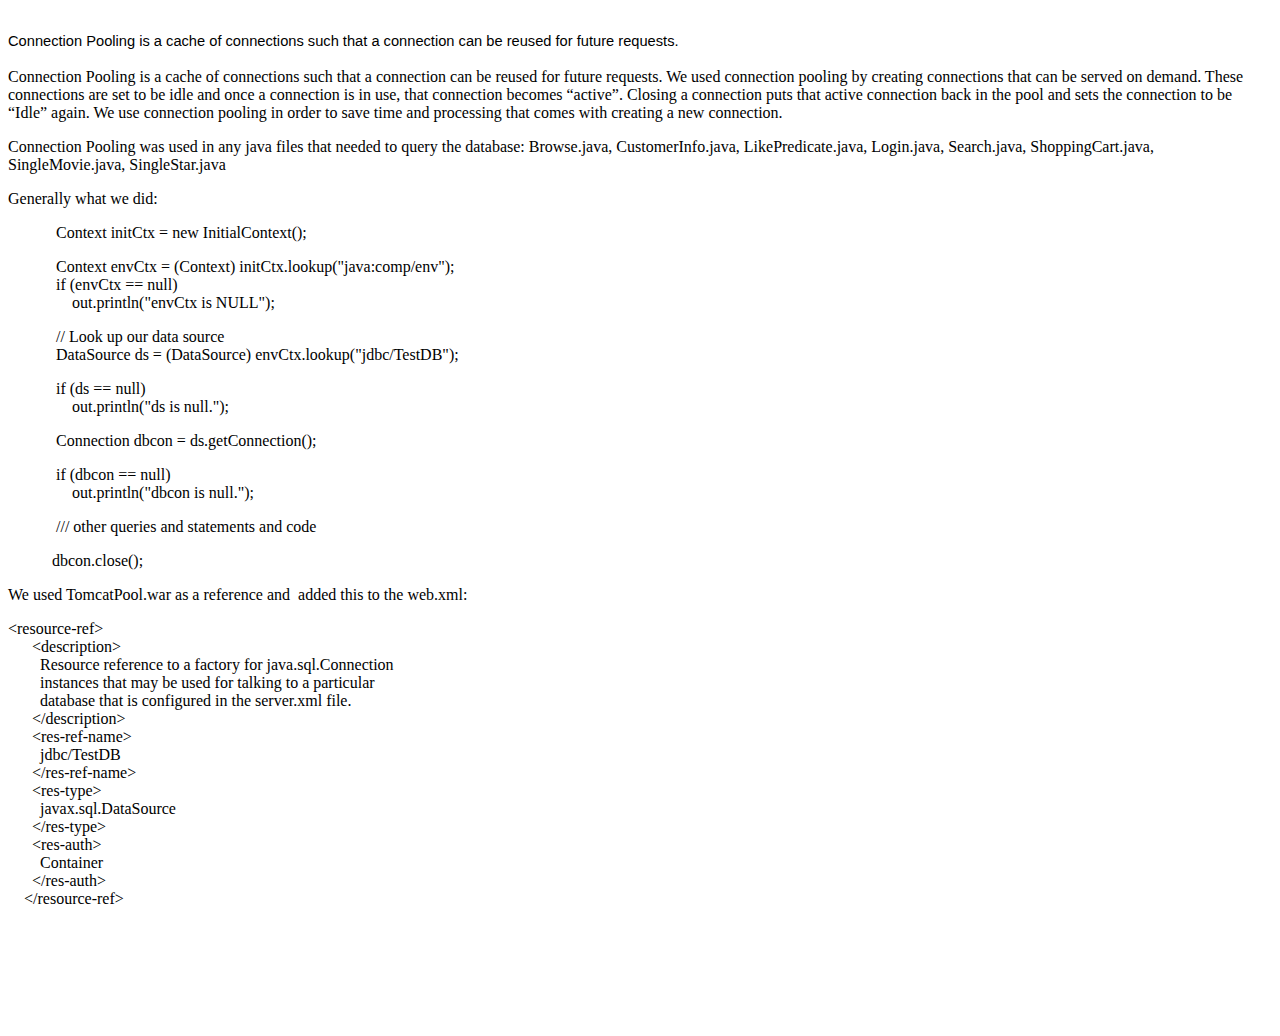
<file: WebContent/reports/connection_pooling/index.html>
<!DOCTYPE html>
<html>
<head>
<meta charset="ISO-8859-1">
<title>Insert title here</title>
</head><p dir="ltr" style="line-height:1.38;margin-top:0pt;margin-bottom:0pt;">
<span id="docs-internal-guid-6029a0c3-9ebf-0edd-70ec-ff6bf0244211">
<span style="font-size: 14.6667px; font-family: Arial; color: rgb(0, 0, 0); vertical-align: baseline; white-space: pre-wrap; background-color: transparent;">
Connection Pooling is a cache of connections such that a connection can be reused for future requests. 
<p>Connection Pooling is a cache of connections such that a connection can be reused for future requests. We used connection pooling by creating connections that can be served on demand. These connections are set to be idle and once a connection is in use, that connection becomes &ldquo;active&rdquo;. Closing a connection puts that active connection back in the pool and sets the connection to be &ldquo;Idle&rdquo; again. We use connection pooling in order to save time and processing that comes with creating a new connection.</p>

<p>Connection Pooling was used in any java files that needed to query the database: Browse.java, CustomerInfo.java, LikePredicate.java, Login.java, Search.java, ShoppingCart.java, SingleMovie.java, SingleStar.java</p>

<p>Generally what we did:&nbsp;</p>

<p>&nbsp; &nbsp; &nbsp; &nbsp; &nbsp; &nbsp; Context initCtx = new InitialContext();</p>

<p>&nbsp;&nbsp; &nbsp;&nbsp;&nbsp; &nbsp;&nbsp;&nbsp; &nbsp;Context envCtx = (Context) initCtx.lookup(&quot;java:comp/env&quot;);<br />
&nbsp;&nbsp; &nbsp;&nbsp;&nbsp; &nbsp;&nbsp;&nbsp; &nbsp;if (envCtx == null)<br />
&nbsp;&nbsp; &nbsp;&nbsp;&nbsp; &nbsp;&nbsp;&nbsp; &nbsp;&nbsp;&nbsp; &nbsp;out.println(&quot;envCtx is NULL&quot;);</p>

<p>&nbsp;&nbsp; &nbsp;&nbsp;&nbsp; &nbsp;&nbsp;&nbsp; &nbsp;// Look up our data source<br />
&nbsp;&nbsp; &nbsp;&nbsp;&nbsp; &nbsp;&nbsp;&nbsp; &nbsp;DataSource ds = (DataSource) envCtx.lookup(&quot;jdbc/TestDB&quot;);</p>

<p>&nbsp;&nbsp; &nbsp;&nbsp;&nbsp; &nbsp;&nbsp;&nbsp; &nbsp;if (ds == null)<br />
&nbsp;&nbsp; &nbsp;&nbsp;&nbsp; &nbsp;&nbsp;&nbsp; &nbsp;&nbsp;&nbsp; &nbsp;out.println(&quot;ds is null.&quot;);</p>

<p>&nbsp;&nbsp; &nbsp;&nbsp;&nbsp; &nbsp;&nbsp;&nbsp; &nbsp;Connection dbcon = ds.getConnection();</p>

<p>&nbsp;&nbsp; &nbsp;&nbsp;&nbsp; &nbsp;&nbsp;&nbsp; &nbsp;if (dbcon == null)<br />
&nbsp;&nbsp; &nbsp;&nbsp;&nbsp; &nbsp;&nbsp;&nbsp; &nbsp;&nbsp;&nbsp; &nbsp;out.println(&quot;dbcon is null.&quot;);</p>

<p>&nbsp; &nbsp; &nbsp; &nbsp; &nbsp; &nbsp; /// other queries and statements and code</p>

<p>&nbsp; &nbsp; &nbsp; &nbsp; &nbsp; &nbsp;dbcon.close();</p>

<p>We used TomcatPool.war as a reference and &nbsp;added this to the web.xml:&nbsp;</p>

<p>&lt;resource-ref&gt;<br />
&nbsp;&nbsp; &nbsp; &nbsp;&lt;description&gt;<br />
&nbsp;&nbsp; &nbsp; &nbsp; &nbsp;Resource reference to a factory for java.sql.Connection<br />
&nbsp;&nbsp; &nbsp; &nbsp; &nbsp;instances that may be used for talking to a particular<br />
&nbsp;&nbsp; &nbsp; &nbsp; &nbsp;database that is configured in the server.xml file.<br />
&nbsp;&nbsp; &nbsp; &nbsp;&lt;/description&gt;<br />
&nbsp;&nbsp; &nbsp; &nbsp;&lt;res-ref-name&gt;<br />
&nbsp;&nbsp; &nbsp; &nbsp; &nbsp;jdbc/TestDB<br />
&nbsp;&nbsp; &nbsp; &nbsp;&lt;/res-ref-name&gt;<br />
&nbsp;&nbsp; &nbsp; &nbsp;&lt;res-type&gt;<br />
&nbsp;&nbsp; &nbsp; &nbsp; &nbsp;javax.sql.DataSource<br />
&nbsp;&nbsp; &nbsp; &nbsp;&lt;/res-type&gt;<br />
&nbsp;&nbsp; &nbsp; &nbsp;&lt;res-auth&gt;<br />
&nbsp;&nbsp; &nbsp; &nbsp; &nbsp;Container<br />
&nbsp;&nbsp; &nbsp; &nbsp;&lt;/res-auth&gt;<br />
&nbsp;&nbsp; &nbsp;&lt;/resource-ref&gt;</p>

<p>&nbsp;</p>

<p>&nbsp;</p>
</span></span></p>

<div>&nbsp;</div>

<div>&nbsp;</div>

<body>

</body>
</html>
</file>
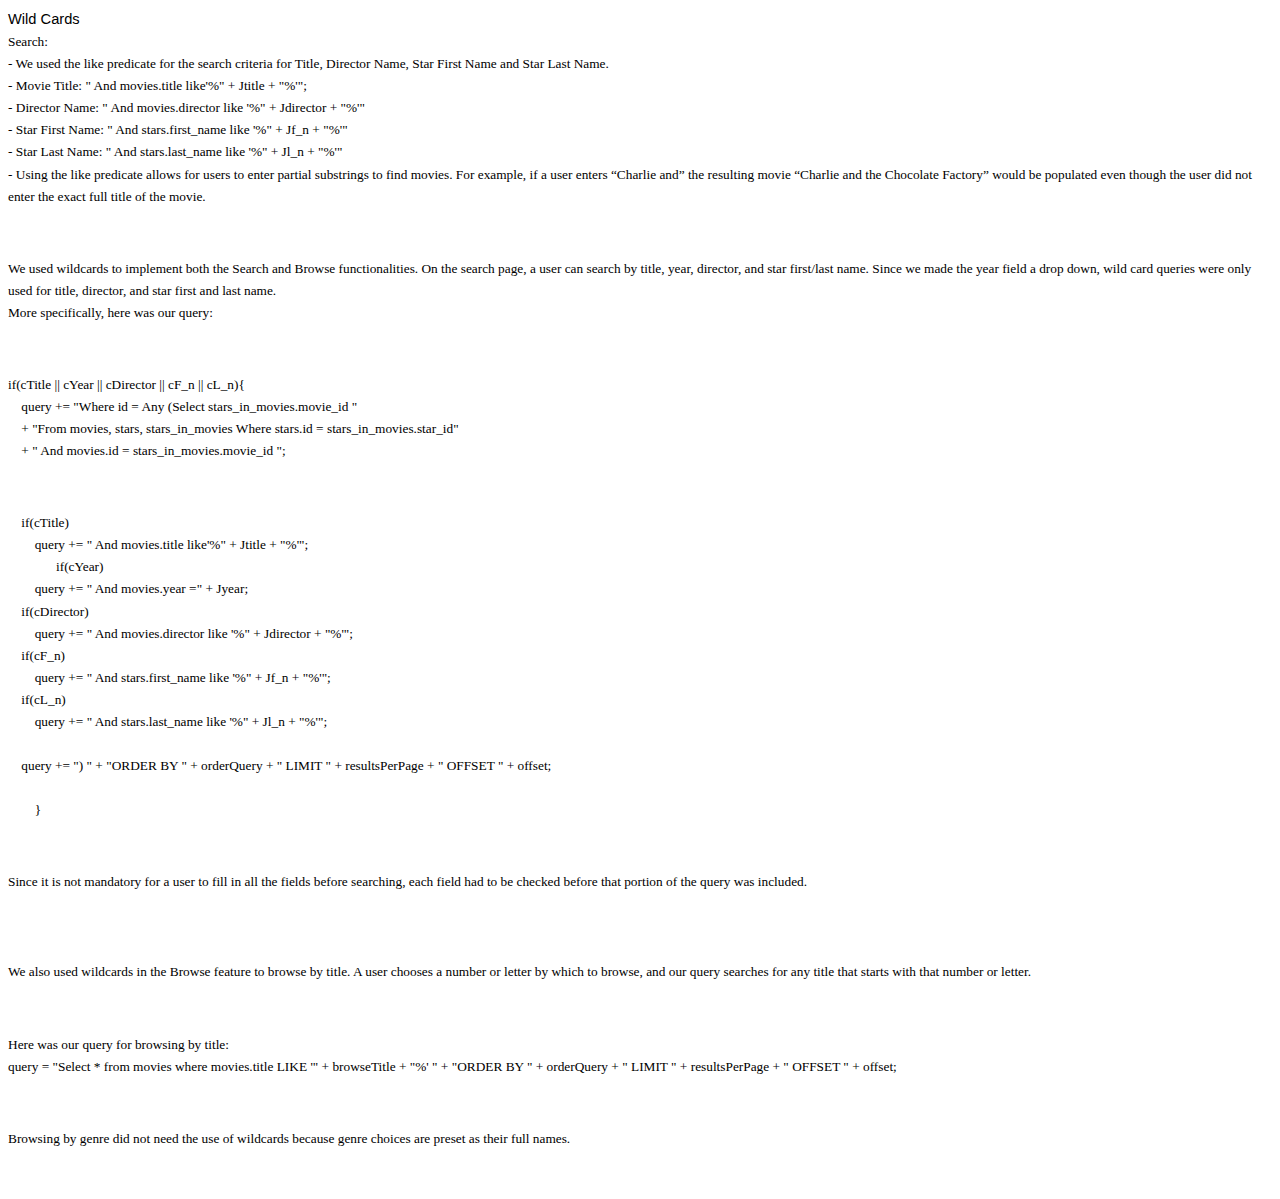
<file: WebContent/reports/like-predicate/index.html>
<!DOCTYPE html>
<html>
<head>
<meta charset="ISO-8859-1">
<title>Like Predicate Page</title>
</head>
<body>
<p dir="ltr" style="line-height:1.38;margin-top:0pt;margin-bottom:0pt;"><span id="docs-internal-guid-dc037e00-9b2a-5a73-2a3f-879ae6a09dc3"><span style="font-size: 14.6667px; font-family: Arial; color: rgb(0, 0, 0); vertical-align: baseline; white-space: pre-wrap; background-color: transparent;">Wild Cards </span></span></p>

<p dir="ltr" style="line-height:1.38;margin-top:0pt;margin-bottom:0pt;"><span id="docs-internal-guid-dc037e00-9b2a-5a73-2a3f-879ae6a09dc3"><span style="font-size: 13.3333px; font-family: Verdana; color: rgb(0, 0, 0); vertical-align: baseline; white-space: pre-wrap;">Search: </span></span></p>

<p dir="ltr" style="line-height:1.38;margin-top:0pt;margin-bottom:0pt;"><span id="docs-internal-guid-dc037e00-9b2a-5a73-2a3f-879ae6a09dc3"><span style="font-size: 13.3333px; font-family: Verdana; color: rgb(0, 0, 0); vertical-align: baseline; white-space: pre-wrap;">- We used the like predicate for the search criteria for Title, Director Name, Star First Name and Star Last Name. </span></span></p>

<p dir="ltr" style="line-height:1.38;margin-top:0pt;margin-bottom:0pt;"><span id="docs-internal-guid-dc037e00-9b2a-5a73-2a3f-879ae6a09dc3"><span style="font-size: 13.3333px; font-family: Verdana; color: rgb(0, 0, 0); vertical-align: baseline; white-space: pre-wrap;">- Movie Title: &quot; And movies.title like&#39;%&quot; + Jtitle + &quot;%&#39;&quot;;</span></span></p>

<p dir="ltr" style="line-height:1.38;margin-top:0pt;margin-bottom:0pt;"><span id="docs-internal-guid-dc037e00-9b2a-5a73-2a3f-879ae6a09dc3"><span style="font-size: 13.3333px; font-family: Verdana; color: rgb(0, 0, 0); vertical-align: baseline; white-space: pre-wrap;">- Director Name: &quot; And movies.director like &#39;%&quot; + Jdirector + &quot;%&#39;&quot;</span></span></p>

<p dir="ltr" style="line-height:1.38;margin-top:0pt;margin-bottom:0pt;"><span id="docs-internal-guid-dc037e00-9b2a-5a73-2a3f-879ae6a09dc3"><span style="font-size: 13.3333px; font-family: Verdana; color: rgb(0, 0, 0); vertical-align: baseline; white-space: pre-wrap;">- Star First Name: &quot; And stars.first_name like &#39;%&quot; + Jf_n + &quot;%&#39;&quot;</span></span></p>

<p dir="ltr" style="line-height:1.38;margin-top:0pt;margin-bottom:0pt;"><span id="docs-internal-guid-dc037e00-9b2a-5a73-2a3f-879ae6a09dc3"><span style="font-size: 13.3333px; font-family: Verdana; color: rgb(0, 0, 0); vertical-align: baseline; white-space: pre-wrap;">- Star Last Name: &quot; And stars.last_name like &#39;%&quot; + Jl_n + &quot;%&#39;&quot;</span></span></p>

<p dir="ltr" style="line-height:1.38;margin-top:0pt;margin-bottom:0pt;"><span id="docs-internal-guid-dc037e00-9b2a-5a73-2a3f-879ae6a09dc3"><span style="font-size: 13.3333px; font-family: Verdana; color: rgb(0, 0, 0); vertical-align: baseline; white-space: pre-wrap;">- Using the like predicate allows for users to enter partial substrings to find movies. For example, if a user enters &ldquo;Charlie and&rdquo; the resulting movie &ldquo;Charlie and the Chocolate Factory&rdquo; would be populated even though the user did not enter the exact full title of the movie. </span></span></p>

<p>&nbsp;</p>

<p dir="ltr" style="line-height:1.38;margin-top:0pt;margin-bottom:0pt;"><span id="docs-internal-guid-dc037e00-9b2a-5a73-2a3f-879ae6a09dc3"><span style="font-size: 13.3333px; font-family: Verdana; color: rgb(0, 0, 0); vertical-align: baseline; white-space: pre-wrap;">We used wildcards to implement both the Search and Browse functionalities. On the search page, a user can search by title, year, director, and star first/last name. Since we made the year field a drop down, wild card queries were only used for title, director, and star first and last name. </span><br class="kix-line-break" />
<span style="font-size: 13.3333px; font-family: Verdana; color: rgb(0, 0, 0); vertical-align: baseline; white-space: pre-wrap;">More specifically, here was our query:</span></span></p>

<p>&nbsp;</p>

<p dir="ltr" style="line-height:1.38;margin-top:0pt;margin-bottom:0pt;"><span id="docs-internal-guid-dc037e00-9b2a-5a73-2a3f-879ae6a09dc3"><span style="font-size: 13.3333px; font-family: Verdana; color: rgb(0, 0, 0); vertical-align: baseline; white-space: pre-wrap;">if(cTitle || cYear || cDirector || cF_n || cL_n){</span></span></p>

<p dir="ltr" style="line-height:1.38;margin-top:0pt;margin-bottom:0pt;"><span id="docs-internal-guid-dc037e00-9b2a-5a73-2a3f-879ae6a09dc3"><span style="font-size: 13.3333px; font-family: Verdana; color: rgb(0, 0, 0); vertical-align: baseline; white-space: pre-wrap;">&nbsp;&nbsp; &nbsp;</span><span style="font-size: 13.3333px; font-family: Verdana; color: rgb(0, 0, 0); vertical-align: baseline; white-space: pre-wrap;">query += &quot;Where id = Any (Select stars_in_movies.movie_id &quot;</span></span></p>

<p dir="ltr" style="line-height:1.38;margin-top:0pt;margin-bottom:0pt;"><span id="docs-internal-guid-dc037e00-9b2a-5a73-2a3f-879ae6a09dc3"><span style="font-size: 13.3333px; font-family: Verdana; color: rgb(0, 0, 0); vertical-align: baseline; white-space: pre-wrap;">&nbsp;&nbsp; &nbsp;</span><span style="font-size: 13.3333px; font-family: Verdana; color: rgb(0, 0, 0); vertical-align: baseline; white-space: pre-wrap;">+ &quot;From movies, stars, stars_in_movies Where stars.id = stars_in_movies.star_id&quot;</span></span></p>

<p dir="ltr" style="line-height:1.38;margin-top:0pt;margin-bottom:0pt;"><span id="docs-internal-guid-dc037e00-9b2a-5a73-2a3f-879ae6a09dc3"><span style="font-size: 13.3333px; font-family: Verdana; color: rgb(0, 0, 0); vertical-align: baseline; white-space: pre-wrap;">&nbsp;&nbsp; &nbsp;</span><span style="font-size: 13.3333px; font-family: Verdana; color: rgb(0, 0, 0); vertical-align: baseline; white-space: pre-wrap;">+ &quot; And movies.id = stars_in_movies.movie_id &quot;; &nbsp;</span></span></p>

<p>&nbsp;</p>

<p dir="ltr" style="line-height:1.38;margin-top:0pt;margin-bottom:0pt;"><span id="docs-internal-guid-dc037e00-9b2a-5a73-2a3f-879ae6a09dc3"><span style="font-size: 13.3333px; font-family: Verdana; color: rgb(0, 0, 0); vertical-align: baseline; white-space: pre-wrap;">&nbsp;&nbsp; &nbsp;</span><span style="font-size: 13.3333px; font-family: Verdana; color: rgb(0, 0, 0); vertical-align: baseline; white-space: pre-wrap;">if(cTitle)</span></span></p>

<p dir="ltr" style="line-height:1.38;margin-top:0pt;margin-bottom:0pt;"><span id="docs-internal-guid-dc037e00-9b2a-5a73-2a3f-879ae6a09dc3"><span style="font-size: 13.3333px; font-family: Verdana; color: rgb(0, 0, 0); vertical-align: baseline; white-space: pre-wrap;">&nbsp;&nbsp; &nbsp;</span><span style="font-size: 13.3333px; font-family: Verdana; color: rgb(0, 0, 0); vertical-align: baseline; white-space: pre-wrap;">&nbsp;&nbsp; &nbsp;</span><span style="font-size: 13.3333px; font-family: Verdana; color: rgb(0, 0, 0); vertical-align: baseline; white-space: pre-wrap;">query += &quot; And movies.title like&#39;%&quot; + Jtitle + &quot;%&#39;&quot;;</span></span></p>

<p dir="ltr" style="line-height:1.38;margin-top:0pt;margin-bottom:0pt;text-indent: 36pt;"><span id="docs-internal-guid-dc037e00-9b2a-5a73-2a3f-879ae6a09dc3"><span style="font-size: 13.3333px; font-family: Verdana; color: rgb(0, 0, 0); vertical-align: baseline; white-space: pre-wrap;">if(cYear)</span></span></p>

<p dir="ltr" style="line-height:1.38;margin-top:0pt;margin-bottom:0pt;"><span id="docs-internal-guid-dc037e00-9b2a-5a73-2a3f-879ae6a09dc3"><span style="font-size: 13.3333px; font-family: Verdana; color: rgb(0, 0, 0); vertical-align: baseline; white-space: pre-wrap;">&nbsp;&nbsp; &nbsp;</span><span style="font-size: 13.3333px; font-family: Verdana; color: rgb(0, 0, 0); vertical-align: baseline; white-space: pre-wrap;">&nbsp;&nbsp; &nbsp;</span><span style="font-size: 13.3333px; font-family: Verdana; color: rgb(0, 0, 0); vertical-align: baseline; white-space: pre-wrap;">query += &quot; And movies.year =&quot; + Jyear;</span></span></p>

<p dir="ltr" style="line-height:1.38;margin-top:0pt;margin-bottom:0pt;"><span id="docs-internal-guid-dc037e00-9b2a-5a73-2a3f-879ae6a09dc3"><span style="font-size: 13.3333px; font-family: Verdana; color: rgb(0, 0, 0); vertical-align: baseline; white-space: pre-wrap;">&nbsp;&nbsp; &nbsp;</span><span style="font-size: 13.3333px; font-family: Verdana; color: rgb(0, 0, 0); vertical-align: baseline; white-space: pre-wrap;">if(cDirector)</span></span></p>

<p dir="ltr" style="line-height:1.38;margin-top:0pt;margin-bottom:0pt;"><span id="docs-internal-guid-dc037e00-9b2a-5a73-2a3f-879ae6a09dc3"><span style="font-size: 13.3333px; font-family: Verdana; color: rgb(0, 0, 0); vertical-align: baseline; white-space: pre-wrap;">&nbsp;&nbsp; &nbsp;</span><span style="font-size: 13.3333px; font-family: Verdana; color: rgb(0, 0, 0); vertical-align: baseline; white-space: pre-wrap;">&nbsp;&nbsp; &nbsp;</span><span style="font-size: 13.3333px; font-family: Verdana; color: rgb(0, 0, 0); vertical-align: baseline; white-space: pre-wrap;">query += &quot; And movies.director like &#39;%&quot; + Jdirector + &quot;%&#39;&quot;;</span></span></p>

<p dir="ltr" style="line-height:1.38;margin-top:0pt;margin-bottom:0pt;"><span id="docs-internal-guid-dc037e00-9b2a-5a73-2a3f-879ae6a09dc3"><span style="font-size: 13.3333px; font-family: Verdana; color: rgb(0, 0, 0); vertical-align: baseline; white-space: pre-wrap;">&nbsp;&nbsp; &nbsp;</span><span style="font-size: 13.3333px; font-family: Verdana; color: rgb(0, 0, 0); vertical-align: baseline; white-space: pre-wrap;">if(cF_n)</span></span></p>

<p dir="ltr" style="line-height:1.38;margin-top:0pt;margin-bottom:0pt;"><span id="docs-internal-guid-dc037e00-9b2a-5a73-2a3f-879ae6a09dc3"><span style="font-size: 13.3333px; font-family: Verdana; color: rgb(0, 0, 0); vertical-align: baseline; white-space: pre-wrap;">&nbsp;&nbsp; &nbsp;</span><span style="font-size: 13.3333px; font-family: Verdana; color: rgb(0, 0, 0); vertical-align: baseline; white-space: pre-wrap;">&nbsp;&nbsp; &nbsp;</span><span style="font-size: 13.3333px; font-family: Verdana; color: rgb(0, 0, 0); vertical-align: baseline; white-space: pre-wrap;">query += &quot; And stars.first_name like &#39;%&quot; + Jf_n + &quot;%&#39;&quot;;</span></span></p>

<p dir="ltr" style="line-height:1.38;margin-top:0pt;margin-bottom:0pt;"><span id="docs-internal-guid-dc037e00-9b2a-5a73-2a3f-879ae6a09dc3"><span style="font-size: 13.3333px; font-family: Verdana; color: rgb(0, 0, 0); vertical-align: baseline; white-space: pre-wrap;">&nbsp;&nbsp; &nbsp;</span><span style="font-size: 13.3333px; font-family: Verdana; color: rgb(0, 0, 0); vertical-align: baseline; white-space: pre-wrap;">if(cL_n)</span></span></p>

<p dir="ltr" style="line-height:1.38;margin-top:0pt;margin-bottom:0pt;"><span id="docs-internal-guid-dc037e00-9b2a-5a73-2a3f-879ae6a09dc3"><span style="font-size: 13.3333px; font-family: Verdana; color: rgb(0, 0, 0); vertical-align: baseline; white-space: pre-wrap;">&nbsp;&nbsp; &nbsp;</span><span style="font-size: 13.3333px; font-family: Verdana; color: rgb(0, 0, 0); vertical-align: baseline; white-space: pre-wrap;">&nbsp;&nbsp; &nbsp;</span><span style="font-size: 13.3333px; font-family: Verdana; color: rgb(0, 0, 0); vertical-align: baseline; white-space: pre-wrap;">query += &quot; And stars.last_name like &#39;%&quot; + Jl_n + &quot;%&#39;&quot;;</span></span></p>

<p dir="ltr" style="line-height:1.38;margin-top:0pt;margin-bottom:0pt;"><span id="docs-internal-guid-dc037e00-9b2a-5a73-2a3f-879ae6a09dc3"><span style="font-size: 13.3333px; font-family: Verdana; color: rgb(0, 0, 0); vertical-align: baseline; white-space: pre-wrap;">&nbsp;&nbsp; &nbsp;</span><span style="font-size: 13.3333px; font-family: Verdana; color: rgb(0, 0, 0); vertical-align: baseline; white-space: pre-wrap;">&nbsp;&nbsp; &nbsp;</span><span style="font-size: 13.3333px; font-family: Verdana; color: rgb(0, 0, 0); vertical-align: baseline; white-space: pre-wrap;">&nbsp;&nbsp; &nbsp;</span><span style="font-size: 13.3333px; font-family: Verdana; color: rgb(0, 0, 0); vertical-align: baseline; white-space: pre-wrap;">&nbsp;&nbsp; &nbsp;</span></span></p>

<p dir="ltr" style="line-height:1.38;margin-top:0pt;margin-bottom:0pt;"><span id="docs-internal-guid-dc037e00-9b2a-5a73-2a3f-879ae6a09dc3"><span style="font-size: 13.3333px; font-family: Verdana; color: rgb(0, 0, 0); vertical-align: baseline; white-space: pre-wrap;">&nbsp;&nbsp; &nbsp;</span><span style="font-size: 13.3333px; font-family: Verdana; color: rgb(0, 0, 0); vertical-align: baseline; white-space: pre-wrap;">query += &quot;) &quot; + &quot;ORDER BY &quot; + orderQuery + &quot; LIMIT &quot; + resultsPerPage + &quot; OFFSET &quot; + offset;</span></span></p>

<p dir="ltr" style="line-height:1.38;margin-top:0pt;margin-bottom:0pt;"><span id="docs-internal-guid-dc037e00-9b2a-5a73-2a3f-879ae6a09dc3"><span style="font-size: 13.3333px; font-family: Verdana; color: rgb(0, 0, 0); vertical-align: baseline; white-space: pre-wrap;">&nbsp;&nbsp; &nbsp;</span><span style="font-size: 13.3333px; font-family: Verdana; color: rgb(0, 0, 0); vertical-align: baseline; white-space: pre-wrap;">&nbsp;&nbsp; &nbsp;</span><span style="font-size: 13.3333px; font-family: Verdana; color: rgb(0, 0, 0); vertical-align: baseline; white-space: pre-wrap;">&nbsp;&nbsp; &nbsp;</span><span style="font-size: 13.3333px; font-family: Verdana; color: rgb(0, 0, 0); vertical-align: baseline; white-space: pre-wrap;">&nbsp;&nbsp; &nbsp;</span></span></p>

<p dir="ltr" style="line-height:1.38;margin-top:0pt;margin-bottom:0pt;"><span id="docs-internal-guid-dc037e00-9b2a-5a73-2a3f-879ae6a09dc3"><span style="font-size: 13.3333px; font-family: Verdana; color: rgb(0, 0, 0); vertical-align: baseline; white-space: pre-wrap;">&nbsp;&nbsp; &nbsp;</span><span style="font-size: 13.3333px; font-family: Verdana; color: rgb(0, 0, 0); vertical-align: baseline; white-space: pre-wrap;">&nbsp;&nbsp; &nbsp;</span><span style="font-size: 13.3333px; font-family: Verdana; color: rgb(0, 0, 0); vertical-align: baseline; white-space: pre-wrap;">}</span></span></p>

<p>&nbsp;</p>

<p dir="ltr" style="line-height:1.38;margin-top:0pt;margin-bottom:0pt;"><span id="docs-internal-guid-dc037e00-9b2a-5a73-2a3f-879ae6a09dc3"><span style="font-size: 13.3333px; font-family: Verdana; color: rgb(0, 0, 0); vertical-align: baseline; white-space: pre-wrap;">Since it is not mandatory for a user to fill in all the fields before searching, each field had to be checked before that portion of the query was included.</span></span></p>

<p><br />
&nbsp;</p>

<p dir="ltr" style="line-height:1.38;margin-top:0pt;margin-bottom:0pt;"><span id="docs-internal-guid-dc037e00-9b2a-5a73-2a3f-879ae6a09dc3"><span style="font-size: 13.3333px; font-family: Verdana; color: rgb(0, 0, 0); vertical-align: baseline; white-space: pre-wrap;">We also used wildcards in the Browse feature to browse by title. A user chooses a number or letter by which to browse, and our query searches for any title that starts with that number or letter.</span></span></p>

<p>&nbsp;</p>

<p dir="ltr" style="line-height:1.38;margin-top:0pt;margin-bottom:0pt;"><span id="docs-internal-guid-dc037e00-9b2a-5a73-2a3f-879ae6a09dc3"><span style="font-size: 13.3333px; font-family: Verdana; color: rgb(0, 0, 0); vertical-align: baseline; white-space: pre-wrap;">Here was our query for browsing by title:</span></span></p>

<p dir="ltr" style="line-height:1.38;margin-top:0pt;margin-bottom:0pt;"><span id="docs-internal-guid-dc037e00-9b2a-5a73-2a3f-879ae6a09dc3"><span style="font-size: 13.3333px; font-family: Verdana; color: rgb(0, 0, 0); vertical-align: baseline; white-space: pre-wrap;">query = &quot;Select * from movies where movies.title LIKE &#39;&quot; + browseTitle + &quot;%&#39; &quot; + &quot;ORDER BY &quot; + orderQuery + &quot; LIMIT &quot; + resultsPerPage + &quot; OFFSET &quot; + offset;</span></span></p>

<p>&nbsp;</p>

<p dir="ltr" style="line-height:1.38;margin-top:0pt;margin-bottom:0pt;"><span id="docs-internal-guid-dc037e00-9b2a-5a73-2a3f-879ae6a09dc3"><span style="font-size: 13.3333px; font-family: Verdana; color: rgb(0, 0, 0); vertical-align: baseline; white-space: pre-wrap;">Browsing by genre did not need the use of wildcards because genre choices are preset as their full names.</span></span></p>

<p>&nbsp;</p>


</body>
</html>
</file>
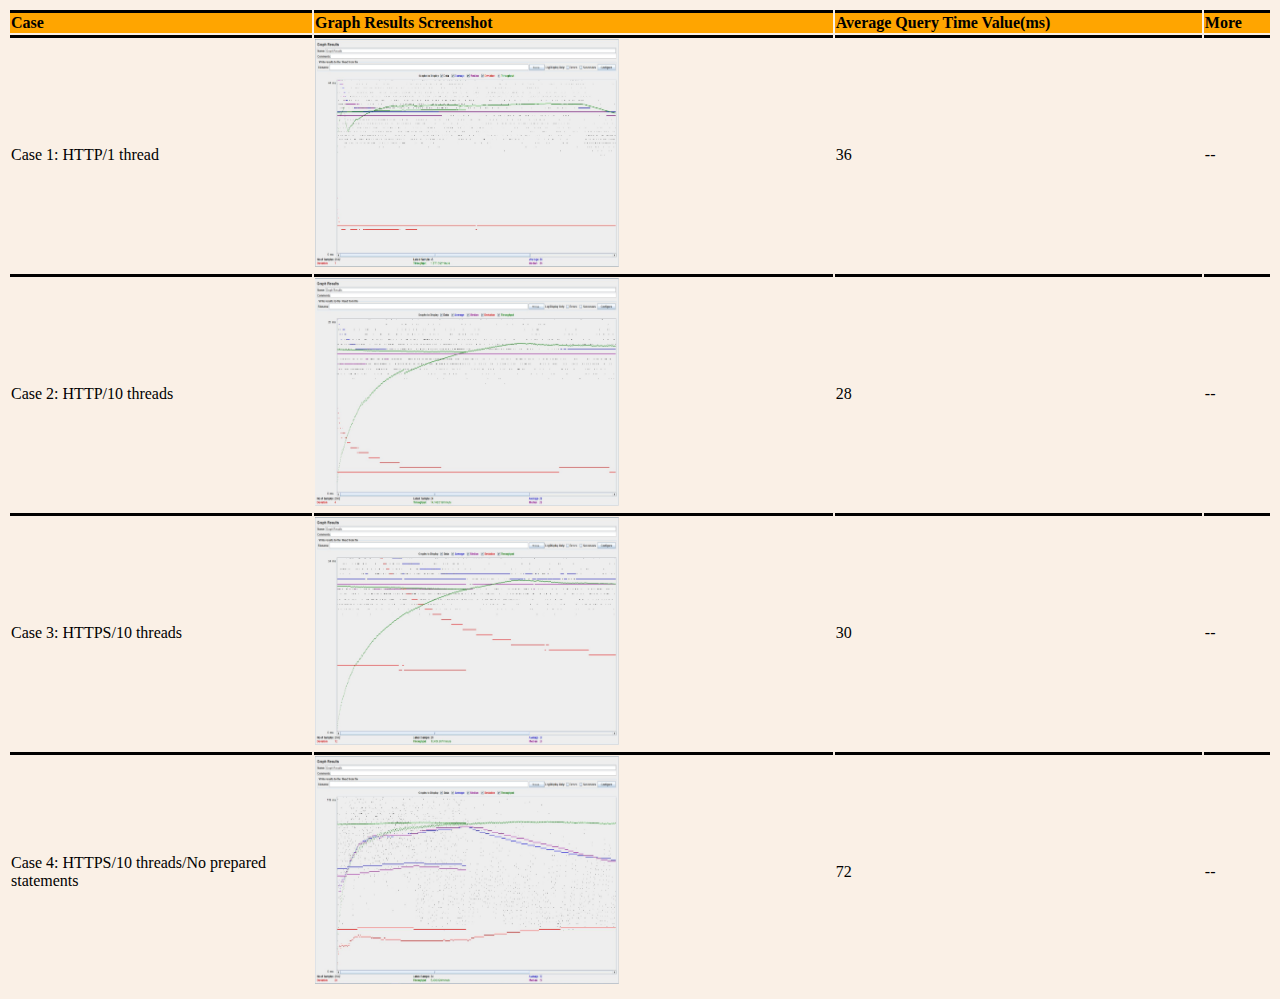
<file: WebContent/reports/jmeter_report.html>
<!DOCTYPE html>
<html>
<head>
<style>
body {
    background-color: linen;
}

td {
    border-top-style: solid;
}
</style>
</head>
<body>

<table style="width:100%">
  <tr style="font-weight:bold; background-color: orange">
    <td width="300px">Case</td>
    <td>Graph Results Screenshot</td>
    <td>Average Query Time Value(ms)</td>
    <td>More</td>
  </tr>
  <tr>
    <td>Case 1: HTTP/1 thread</td>
    <td><img src="../img/graph_results_case1.JPG" alt="Graph Results Screenshot Case 1" style="width:304px;height:228px;"></td>
    <td>36</td>
    <td>--</td>
  </tr>
  <tr>
    <td>Case 2: HTTP/10 threads</td>
    <td><img src="../img/graph_results_case2.JPG" alt="Graph Results Screenshot Case 2" style="width:304px;height:228px;"></td>
    <td>28</td>
    <td>--</td>
  </tr>
  <tr>
    <td>Case 3: HTTPS/10 threads</td>
    <td><img src="../img/graph_results_case3.JPG" alt="Graph Results Screenshot Case 3" style="width:304px;height:228px;"></td>
    <td>30</td>
    <td>--</td>
  </tr>
  <tr>
    <td>Case 4: HTTPS/10 threads/No prepared statements</td>
    <td><img src="../img/graph_results_case4.JPG" alt="Graph Results Screenshot Case 4" style="width:304px;height:228px;"></td>
    <td>72</td>
    <td>--</td>
  </tr>

</table> 

</body>
</html>
</file>
